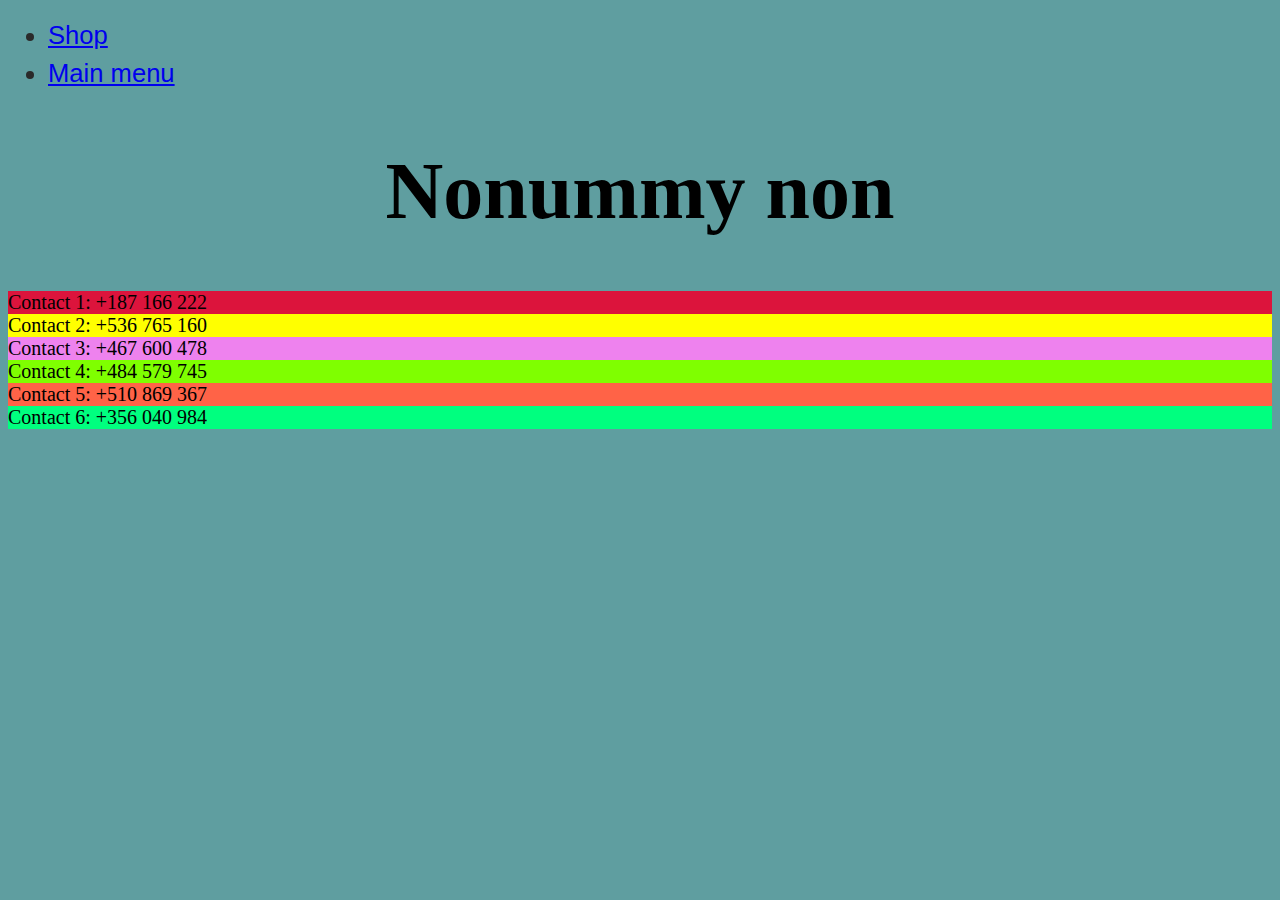
<file: contacts.html>
<!DOCTYPE html>
<html lang="en" class="html3">
<head>
    <meta charset="UTF-8">
    <meta name="viewport" content="width=device-width, initial-scale=1.0">
    <title>Contacts</title>
    <link rel="stylesheet" href="style.css">
    <link rel="icon" type="favlcon" href="https://cdn2.iconfinder.com/data/icons/font-awesome/1792/phone-512.png">
</head>
<body>
    <ul>
        <li><a href="shop.html">Shop</a></li>
        <li><a href="index.html">Main menu</a></li>
    </ul>
    <h1>Nonummy non</h1>
    <div class="gridc">
        <div class="gridc1">Contact 1: +187 166 222</div>
        <div class="gridc2">Contact 2: +536 765 160</div>
        <div class="gridc3">Contact 3: +467 600 478</div>
        <div class="gridc4">Contact 4: +484 579 745</div>
        <div class="gridc5">Contact 5: +510 869 367</div>
        <div class="gridc6">Contact 6: +356 040 984</div>
      </div>

</body>
</html>
</file>
<file: style.css>
li {
    font-family: 'Roboto Condensed', sans-serif;
    color: #2a2a2a;
  }

  li {
    font-size: 1.6rem;
    line-height: 1.5;
  }
  header {
    margin-bottom: 10px;
    display: flex;
    flex-flow: row wrap;
  }

  h1 {
    font-size: 80px;
    text-align: center;
  }
  p {
    font-size: 20px;
  }
  html{
    background-color: aqua;
  }

  .shopitems {
    max-width: 70%;
  }
  .gridc1{
    font-size: 20px;
    background-color: crimson;
  }
  .gridc2{
    font-size: 20px;
    background-color: yellow;
  }
  .gridc3{
    font-size: 20px;
    background-color: violet;
  }
  .gridc4{
    font-size: 20px;
    background-color: chartreuse;
  }
  .gridc5{
    font-size: 20px;
    background-color: tomato;
  }
  .gridc6{
    font-size: 20px;
    background-color: springgreen;
  }

  .html2{
    background-color: burlywood;
  }

  .html3{
    background-color: cadetblue;
  }
</file>
